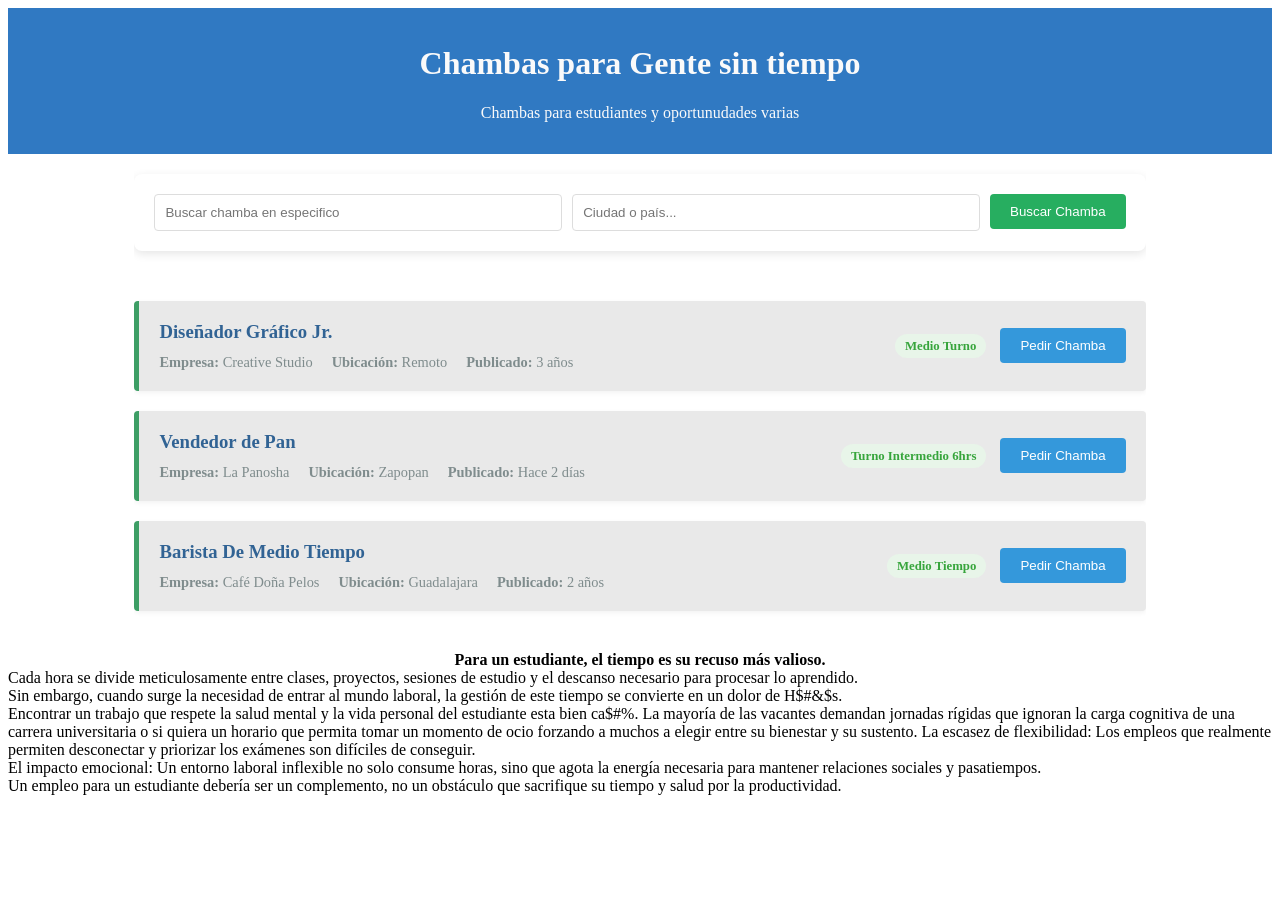
<file: Index.html>
<!DOCTYPE html>
<html lang="es">
<head>
<link rel="stylesheet" href="Inicio.css">
<head>
<body>

    <header>
        <h1>Chambas para Gente sin tiempo</h1>
        <p>Chambas para estudiantes y oportunudades varias</p>
    </header>

    <div class="container">
        <section class="search-container">
            <input type="text" placeholder="Buscar chamba en especifico">
            <input type="text" placeholder="Ciudad o país...">
            <a href="https://mx.indeed.com/"><button type="submit">Buscar Chamba</button></a>
        </section>

        <section id="job-list">
            
            <div class="job-card">
                <div class="job-info">
                    <h3>Diseñador Gráfico Jr.</h3>
                    <div class="job-details">
                        <span><strong>Empresa:</strong> Creative Studio</span>
                        <span><strong>Ubicación:</strong> Remoto</span>
                        <span><strong>Publicado:</strong> 3 años</span>
                    </div>
                </div>
                <div>
                    <span class="badge">Medio Turno</span>
                    <a href="Diseñador.html"><button style="margin-left: 10px; background: #3498db;">Pedir Chamba</button></a>
                </div>
            </div>

            <div class="job-card">
                <div class="job-info">
                    <h3>Vendedor de Pan</h3>
                    <div class="job-details">
                        <span><strong>Empresa:</strong> La Panosha</span>
                        <span><strong>Ubicación:</strong> Zapopan</span>
                        <span><strong>Publicado:</strong> Hace 2 días</span>
                    </div>
                </div>
                <div>
                    <span class="badge">Turno Intermedio 6hrs</span>
                   <a href="vendedordepan.html"> <button style="margin-left: 10px; background: #3498db;">Pedir Chamba</button></a>
                </div>
            </div>

            <div class="job-card">
                <div class="job-info">
                    <h3>Barista De Medio Tiempo</h3>
                    <div class="job-details">
                        <span><strong>Empresa:</strong> Café Doña Pelos</span>
                        <span><strong>Ubicación:</strong> Guadalajara</span>
                        <span><strong>Publicado:</strong>  2 años</span>
                    </div>
                </div>
                <div>
                    <span class="badge">Medio Tiempo</span>
                    <a href="https://youtu.be/nZRNfktzuiw?si=GDh3l1IouconuAc6"><button style="margin-left: 10px; background: #3498db;">Pedir Chamba</button></a>
                </div>
            </div>

        </section>
    </div>
    <footer> 
  <center><strong>Para un estudiante, el tiempo es su recuso más valioso.</strong></center>
Cada hora se divide meticulosamente entre clases, proyectos, 
sesiones de estudio y el descanso necesario para procesar lo aprendido.
<div></div>

Sin embargo, cuando surge la necesidad de entrar al mundo laboral, la gestión de este tiempo se convierte en un dolor de H$#&$s.
<div></div>
Encontrar un trabajo que respete la salud mental y la vida personal del estudiante esta bien ca$#%. La mayoría de las vacantes demandan jornadas rígidas que ignoran la carga cognitiva de una carrera universitaria o si quiera un horario que permita tomar un momento de ocio forzando a muchos a elegir entre su bienestar y su sustento.
La escasez de flexibilidad: Los empleos que realmente permiten desconectar y priorizar los exámenes son difíciles de conseguir. <div></div>
El impacto emocional: Un entorno laboral inflexible no solo consume horas, sino que agota la energía necesaria para mantener relaciones sociales y pasatiempos.
<div></div>
Un empleo para un estudiante debería ser un complemento, no un obstáculo que sacrifique su tiempo y salud por la productividad.</pre>
</footer>

</body>
</html>
</file>
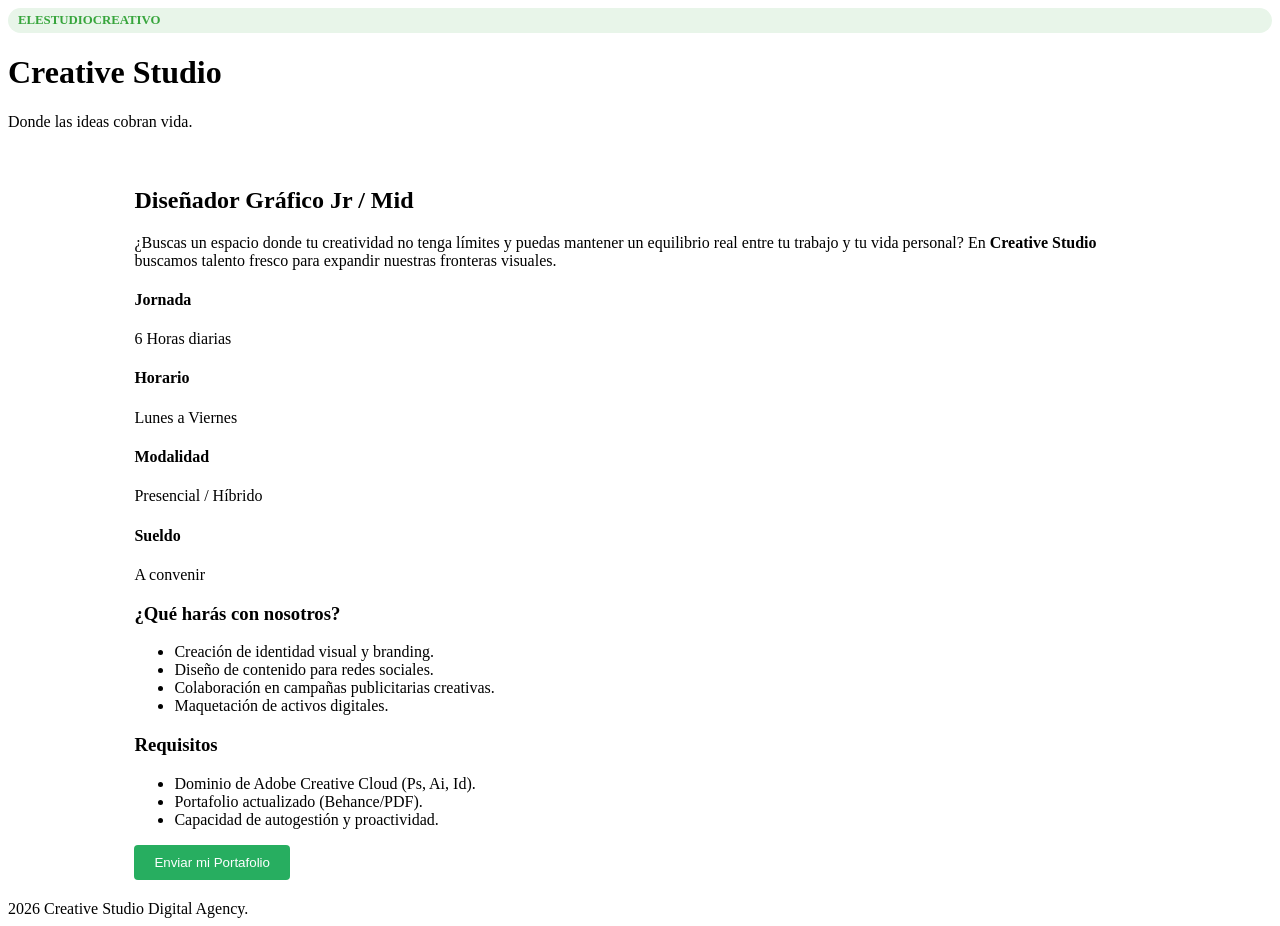
<file: Diseñador.html>
<!DOCTYPE html>
<html lang="es">
<head>
    <meta charset="UTF-8">
    <meta name="viewport" content="width=device-width, initial-scale=1.0">
    <title>Creative Studio | Vacante Diseñador Gráfico</title>
   <link rel="stylesheet" href="Inicio.css">
</head>
<body>

<div class="hero">
    <div class="badge">ELESTUDIOCREATIVO</div>
    <h1>Creative Studio</h1>
    <p>Donde las ideas cobran vida.</p>
</div>

<div class="container">
    <h2>Diseñador Gráfico Jr / Mid</h2>
    <p>¿Buscas un espacio donde tu creatividad no tenga límites y puedas mantener un equilibrio real entre tu trabajo y tu vida personal? En <strong>Creative Studio</strong> buscamos talento fresco para expandir nuestras fronteras visuales.</p>

    <div class="grid-info">
        <div class="card">
            <h4>Jornada</h4>
            <p>6 Horas diarias</p>
        </div>
        <div class="card">
            <h4>Horario</h4>
            <p>Lunes a Viernes</p>
        </div>
        <div class="card">
            <h4>Modalidad</h4>
            <p>Presencial / Híbrido</p>
        </div>
        <div class="card">
            <h4>Sueldo</h4>
            <p>A convenir</p>
        </div>
    </div>

    <div class="benefits">
        <h3>¿Qué harás con nosotros?</h3>
        <ul>
            <li>Creación de identidad visual y branding.</li>
            <li>Diseño de contenido para redes sociales.</li>
            <li>Colaboración en campañas publicitarias creativas.</li>
            <li>Maquetación de activos digitales.</li>
        </ul>
    </div>

    <h3>Requisitos</h3>
    <ul>
        <li>Dominio de Adobe Creative Cloud (Ps, Ai, Id).</li>
        <li>Portafolio actualizado (Behance/PDF).</li>
        <li>Capacidad de autogestión y proactividad.</li>
    </ul>

    <div class="apply-section">
        <button class="btn" onclick="alert('Prepara tu portafolio y envíalo a: hello@creativestudio.com')">
            Enviar mi Portafolio
        </button>
    </div>
</div>
 2026 Creative Studio Digital Agency.
</footer>

</body>
</html>
</file>
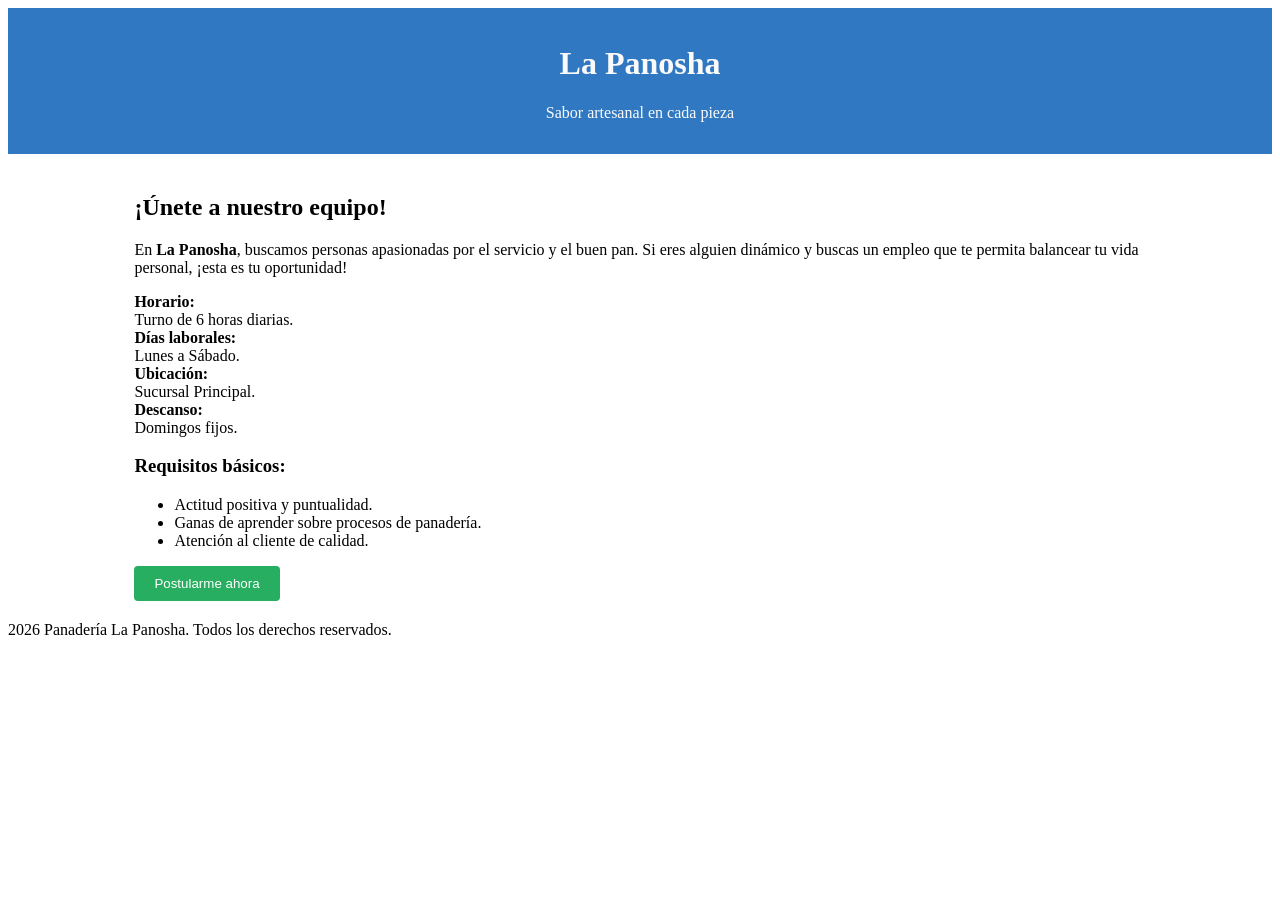
<file: vendedordepan.html>
<!DOCTYPE html>
<html lang="es">
<head>
    <meta charset="UTF-8">
    <meta name="viewport" content="width=device-width, initial-scale=1.0">
    <title>La Panosha - Bolsa de Trabajo</title>
    <link rel="stylesheet" href="Inicio.css">
</head>
<body>

<header>
    <h1>La Panosha</h1>
    <p>Sabor artesanal en cada pieza</p>
</header>

<div class="container">
    <h2>¡Únete a nuestro equipo!</h2>
    <p class="description">
        En <strong>La Panosha</strong>, buscamos personas apasionadas por el servicio y el buen pan. Si eres alguien dinámico y buscas un empleo que te permita balancear tu vida personal, ¡esta es tu oportunidad!
    </p>

    <div class="job-details">
        <div class="info-card">
            <strong>Horario:</strong><br>
            Turno de 6 horas diarias.
        </div>
        <div class="info-card">
            <strong>Días laborales:</strong><br>
            Lunes a Sábado.
        </div>
        <div class="info-card">
            <strong>Ubicación:</strong><br>
            Sucursal Principal.
        </div>
        <div class="info-card">
            <strong>Descanso:</strong><br>
            Domingos fijos.
        </div>
    </div>

    <h3>Requisitos básicos:</h3>
    <ul>
        <li>Actitud positiva y puntualidad.</li>
        <li>Ganas de aprender sobre procesos de panadería.</li>
        <li>Atención al cliente de calidad.</li>
    </ul>

    <button class="apply-btn" onclick="alert('¡Gracias por tu interés! Por favor, trae tu solicitud a la sucursal.')">
        Postularme ahora
    </button>
</div>

<footer>
2026 Panadería La Panosha. Todos los derechos reservados.
</footer>

</body>
</html>
</file>
<file: Inicio.css>
header {
            background: #3079c2;
            color: #fafafa;
            padding: 1rem 0;
            text-align: center;
        }

        .container {
            width: 80%;
            margin: auto;
            overflow: hidden;
            padding: 20px 0;
        }
        .search-container {
            background: #fff;
            padding: 20px;
            border-radius: 8px;
            box-shadow: 0 3px 10px rgba(0,0,0,0.1);
            margin-bottom: 50px;
            display: flex;
            gap: 10px;
        }

        input[type="text"] {
            flex: 1;
            padding: 10px;
            border: 1px solid #ddd;
            border-radius: 4px;
        }

        button {
            padding: 10px 20px;
            background: #27ae60;
            color: white;
            border: none;
            border-radius: 4px;
            cursor: pointer;
            transition: background 0.3s ease;
        }
        .job-card {
            background: #e9e9e9;
            border-left: 5px solid #3d9e65;
            margin-bottom: 20px;
            padding: 20px;
            border-radius: 4px;
            box-shadow: 0 2px 5px rgba(0,0,0,0.05);
            display: flex;
            justify-content: space-between;
            align-items: center;
        }

        .job-info h3 {
            margin: 0 0 10px 0;
            color: #316394;
        }

        .job-details span {
            margin-right: 15px;
            font-size: 0.9rem;
            color: #7f8c8d;
        }

        .badge {
            background: #e8f5e9;
            color: #37a53c;
            padding: 5px 10px;
            border-radius: 20px;
            font-size: 0.8rem;
            font-weight: bold;
        }
</file>
